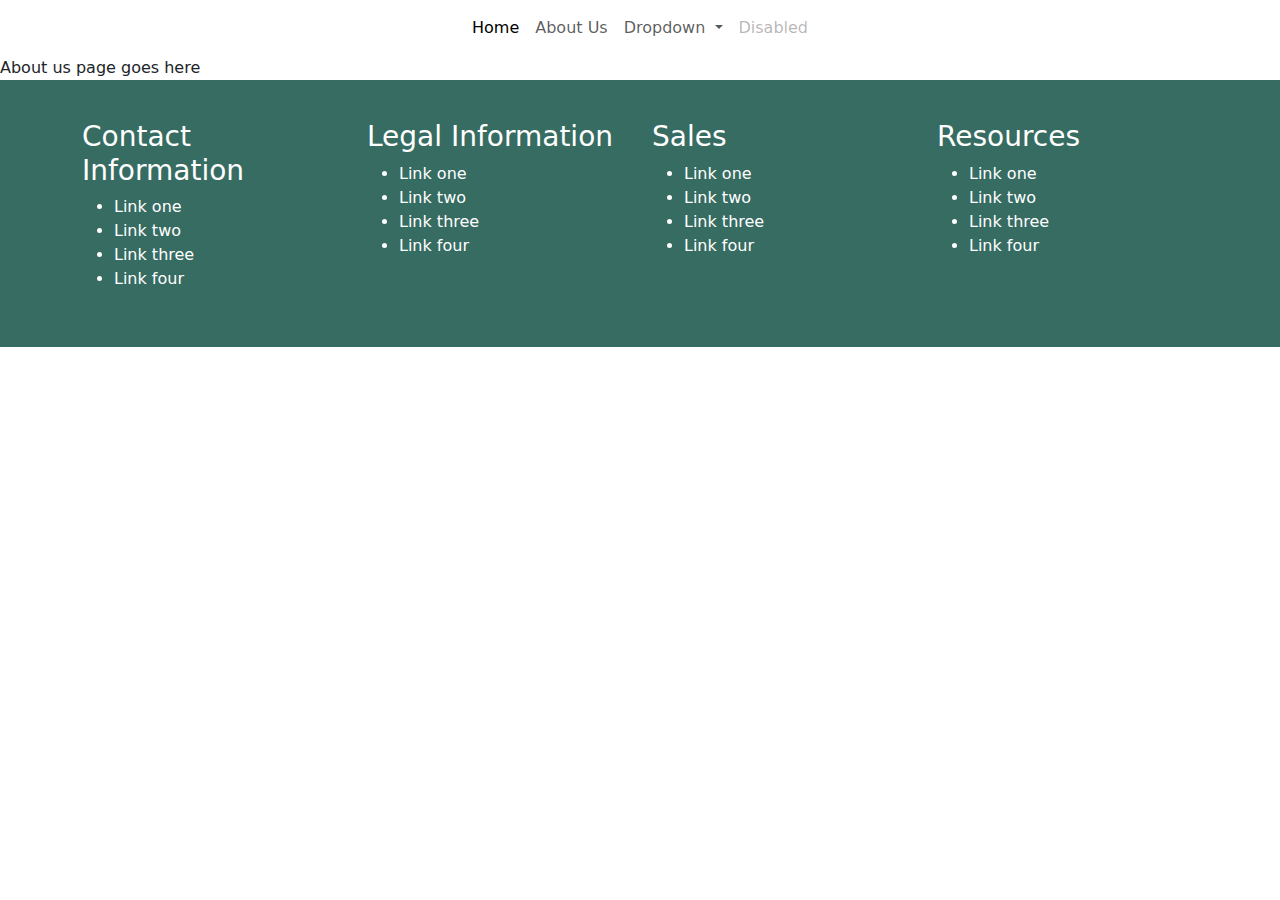
<file: about-us.html>
<!DOCTYPE html>
<html lang="en">
  <head>
    <meta charset="UTF-8" />
    <meta name="viewport" content="width=device-width, initial-scale=1.0" />
    <title>Grace's Modeling Page</title>

    <!-- Bootstrap CDN CSS -->
    <link href="https://cdn.jsdelivr.net/npm/bootstrap@5.3.3/dist/css/bootstrap.min.css" rel="stylesheet" integrity="sha384-QWTKZyjpPEjISv5WaRU9OFeRpok6YctnYmDr5pNlyT2bRjXh0JMhjY6hW+ALEwIH" crossorigin="anonymous" />

    <!-- Font Awesome CDN CSS -->
    <link rel="stylesheet" href="https://cdnjs.cloudflare.com/ajax/libs/font-awesome/6.7.2/css/all.min.css" integrity="sha512-Evv84Mr4kqVGRNSgIGL/F/aIDqQb7xQ2vcrdIwxfjThSH8CSR7PBEakCr51Ck+w+/U6swU2Im1vVX0SVk9ABhg==" crossorigin="anonymous" referrerpolicy="no-referrer" />

    <!-- Local CSS -->
    <link href="css/styles.css" rel="stylesheet" />

    <style>
      h1 {
        display: none;
      }
    </style>
  </head>
  <body>
    <!-- begin header -->
    <header-component></header-component>
    <!-- end header -->

    <main>About us page goes here</main>

    <!-- begin footer -->
    <footer-component></footer-component>
    <!-- end footer -->

    <section>
      <!-- Bootstrap CDN JS -->
      <script src="https://cdn.jsdelivr.net/npm/bootstrap@5.3.3/dist/js/bootstrap.bundle.min.js" integrity="sha384-YvpcrYf0tY3lHB60NNkmXc5s9fDVZLESaAA55NDzOxhy9GkcIdslK1eN7N6jIeHz" crossorigin="anonymous"></script>

      <!-- Local JavaScript -->
      <script src="js/scripts.js"></script>

      <!-- Local JS File with Header -->
      <script src="components/js/header.js"></script>

      <!-- Local JS File with Footer -->
      <script src="components/js/footer.js"></script>
    </section>
  </body>
</html>
</file>
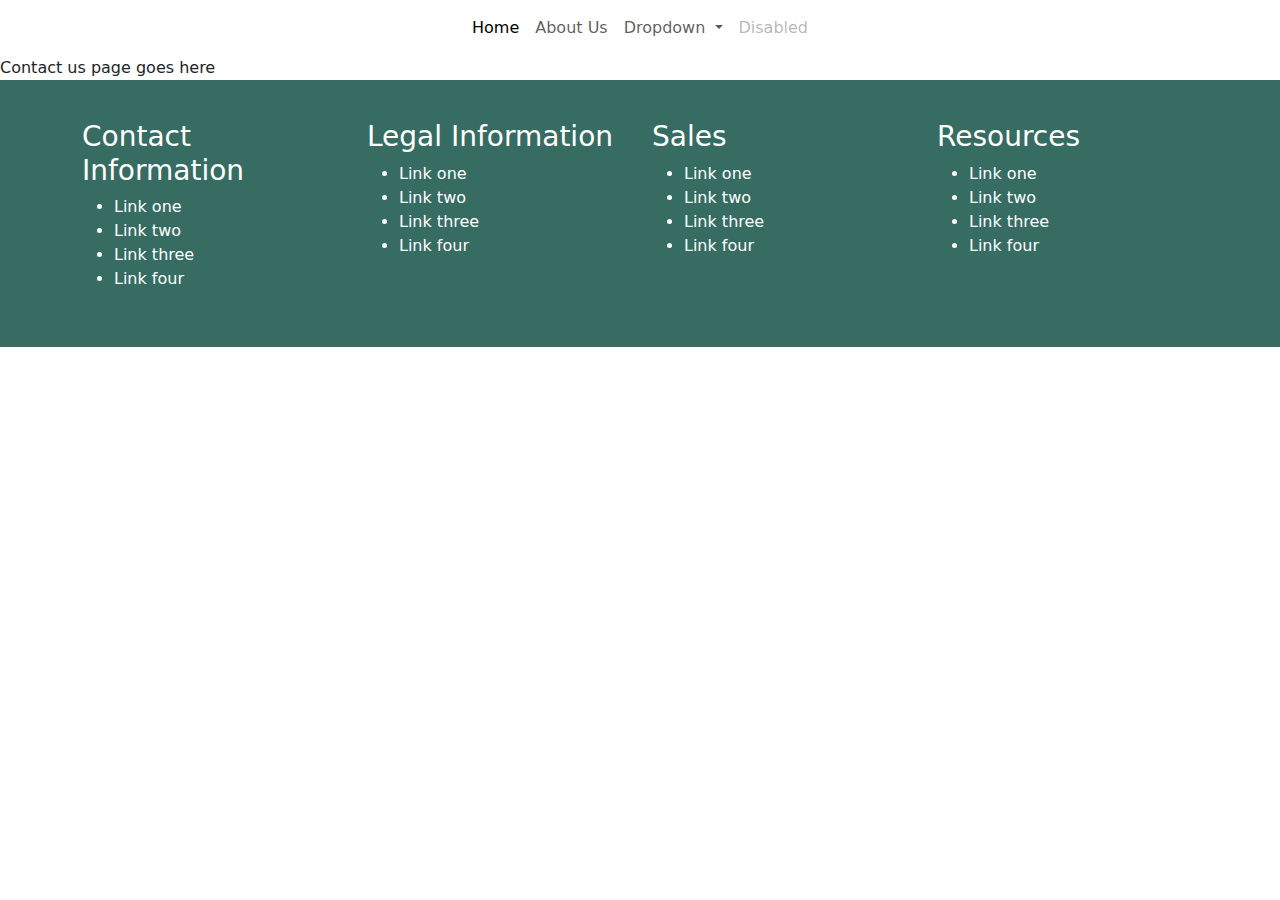
<file: contact-us.html>
<!DOCTYPE html>
<html lang="en">
  <head>
    <meta charset="UTF-8" />
    <meta name="viewport" content="width=device-width, initial-scale=1.0" />
    <title>Grace's Modeling Page</title>

    <!-- Bootstrap CDN CSS -->
    <link href="https://cdn.jsdelivr.net/npm/bootstrap@5.3.3/dist/css/bootstrap.min.css" rel="stylesheet" integrity="sha384-QWTKZyjpPEjISv5WaRU9OFeRpok6YctnYmDr5pNlyT2bRjXh0JMhjY6hW+ALEwIH" crossorigin="anonymous" />

    <!-- Font Awesome CDN CSS -->
    <link rel="stylesheet" href="https://cdnjs.cloudflare.com/ajax/libs/font-awesome/6.7.2/css/all.min.css" integrity="sha512-Evv84Mr4kqVGRNSgIGL/F/aIDqQb7xQ2vcrdIwxfjThSH8CSR7PBEakCr51Ck+w+/U6swU2Im1vVX0SVk9ABhg==" crossorigin="anonymous" referrerpolicy="no-referrer" />

    <!-- Local CSS -->
    <link href="css/styles.css" rel="stylesheet" />

    <style>
      h1 {
        display: none;
      }
    </style>
  </head>
  <body>
    <!-- begin header -->
    <header-component></header-component>
    <!-- end header -->

    <main>Contact us page goes here</main>

    <!-- begin footer -->
    <footer-component></footer-component>
    <!-- end footer -->

    <section>
      <!-- Bootstrap CDN JS -->
      <script src="https://cdn.jsdelivr.net/npm/bootstrap@5.3.3/dist/js/bootstrap.bundle.min.js" integrity="sha384-YvpcrYf0tY3lHB60NNkmXc5s9fDVZLESaAA55NDzOxhy9GkcIdslK1eN7N6jIeHz" crossorigin="anonymous"></script>

      <!-- Local JavaScript -->
      <script src="js/scripts.js"></script>

      <!-- Local JS File with Header -->
      <script src="components/js/header.js"></script>

      <!-- Local JS File with Footer -->
      <script src="components/js/footer.js"></script>
    </section>
  </body>
</html>
</file>
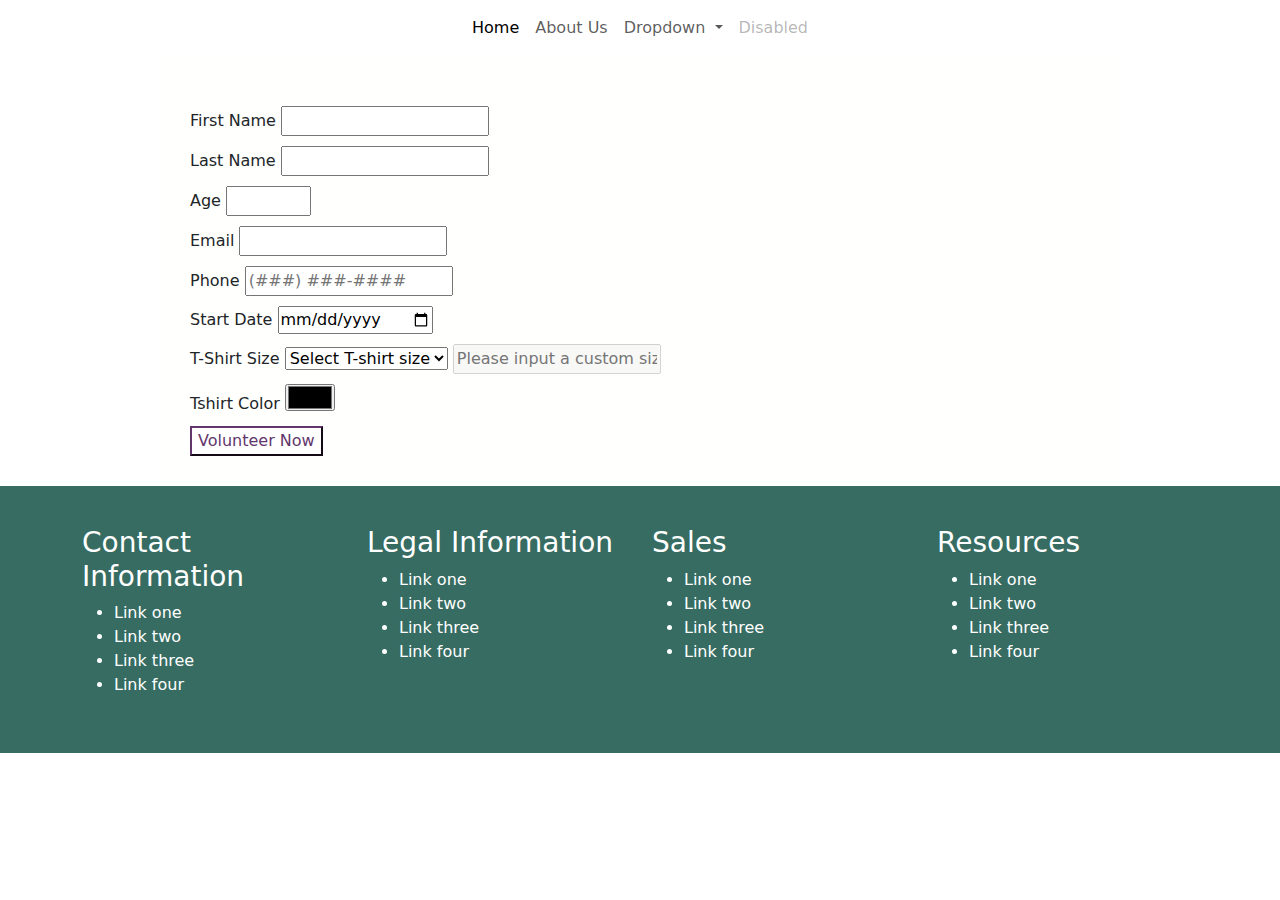
<file: form.html>
<!DOCTYPE html>
<html lang="en">
  <head>
    <meta charset="UTF-8" />
    <meta name="viewport" content="width=device-width, initial-scale=1.0" />
    <title>Grace's Modeling Page</title>

    <!-- Bootstrap CDN CSS -->
    <link href="https://cdn.jsdelivr.net/npm/bootstrap@5.3.3/dist/css/bootstrap.min.css" rel="stylesheet" integrity="sha384-QWTKZyjpPEjISv5WaRU9OFeRpok6YctnYmDr5pNlyT2bRjXh0JMhjY6hW+ALEwIH" crossorigin="anonymous" />

    <!-- Font Awesome CDN CSS -->
    <link rel="stylesheet" href="https://cdnjs.cloudflare.com/ajax/libs/font-awesome/6.7.2/css/all.min.css" integrity="sha512-Evv84Mr4kqVGRNSgIGL/F/aIDqQb7xQ2vcrdIwxfjThSH8CSR7PBEakCr51Ck+w+/U6swU2Im1vVX0SVk9ABhg==" crossorigin="anonymous" referrerpolicy="no-referrer" />

    <!-- Local CSS -->
    <link href="css/form.css" rel="stylesheet" />

    <style>
      h1 {
        display: none;
      }
    </style>
  </head>
  <body>
    <!-- begin header -->
    <header-component></header-component>
    <!-- end header -->

    <main>
      <!-- Begin Form -->
      <div class="web-form">
        <form>
          <div class="row">
            <!-- first name -->
            <div>
              <label for="first-name">First Name</label>
              <input type="text" id="first-name" name="firstName" />
            </div>

            <!-- last name -->
            <div>
              <label for="last-name">Last Name</label>
              <input type="text" id="last-name" name="lastName" />
            </div>

            <!-- Age - number -->
            <div>
              <label for="age">Age</label>
              <input type="number" name="age" id="age" min="18" max="120" />
            </div>

            <!-- Email - email -->
            <div>
              <label for="email">Email</label>
              <input type="email" name="email" />
            </div>

            <!-- Phone -->
            <div>
              <label for="phone">Phone</label>
              <input type="text" name="phone" id="phone" placeholder="(###) ###-####" />
            </div>

            <!-- Start Date - date -->
            <div>
              <label for="start-date">Start Date</label>
              <input type="date" id="start-date" name="startDate" required />
            </div>

            <!-- Tshirt - Select field -->
            <div>
              <label for="t-shirt">T-Shirt Size</label>
              <select id="t-shirt" required>
                <option value="">Select T-shirt size</option>
                <option value="XXS">XXS</option>
                <option value="XS">XS</option>
                <option value="S">S</option>
                <option value="M">M</option>
                <option value="L">L</option>
                <option value="XL">XL</option>
                <option value="XXL">XXL</option>
                <option value="CUSTOM">CUSTOM</option>
              </select>
              <input type="text" name="custom" placeholder="Please input a custom size" disabled />
            </div>

            <!-- Tshirt Color - Color -->
            <div>
              <label for="color">Tshirt Color</label>
              <input type="color" name="color" id="color" />
            </div>

            <!-- submit button -->
            <div>
              <input type="submit" name="submit" value="Volunteer Now" class="submit" />
            </div>
          </div>
        </form>
      </div>
      <!-- End Form -->
    </main>

    <!-- begin footer -->
    <footer-component></footer-component>
    <!-- end footer -->

    <section>
      <!-- Bootstrap CDN JS -->
      <script src="https://cdn.jsdelivr.net/npm/bootstrap@5.3.3/dist/js/bootstrap.bundle.min.js" integrity="sha384-YvpcrYf0tY3lHB60NNkmXc5s9fDVZLESaAA55NDzOxhy9GkcIdslK1eN7N6jIeHz" crossorigin="anonymous"></script>

      <!-- Local JavaScript -->
      <script src="js/scripts.js"></script>

      <!-- Local JS File with Header -->
      <script src="components/js/header.js"></script>

      <!-- Local JS File with Footer -->
      <script src="components/js/footer.js"></script>

      <!-- local js file for form-->
      <script src="/js/form.js"></script>
    </section>
  </body>
</html>
</file>
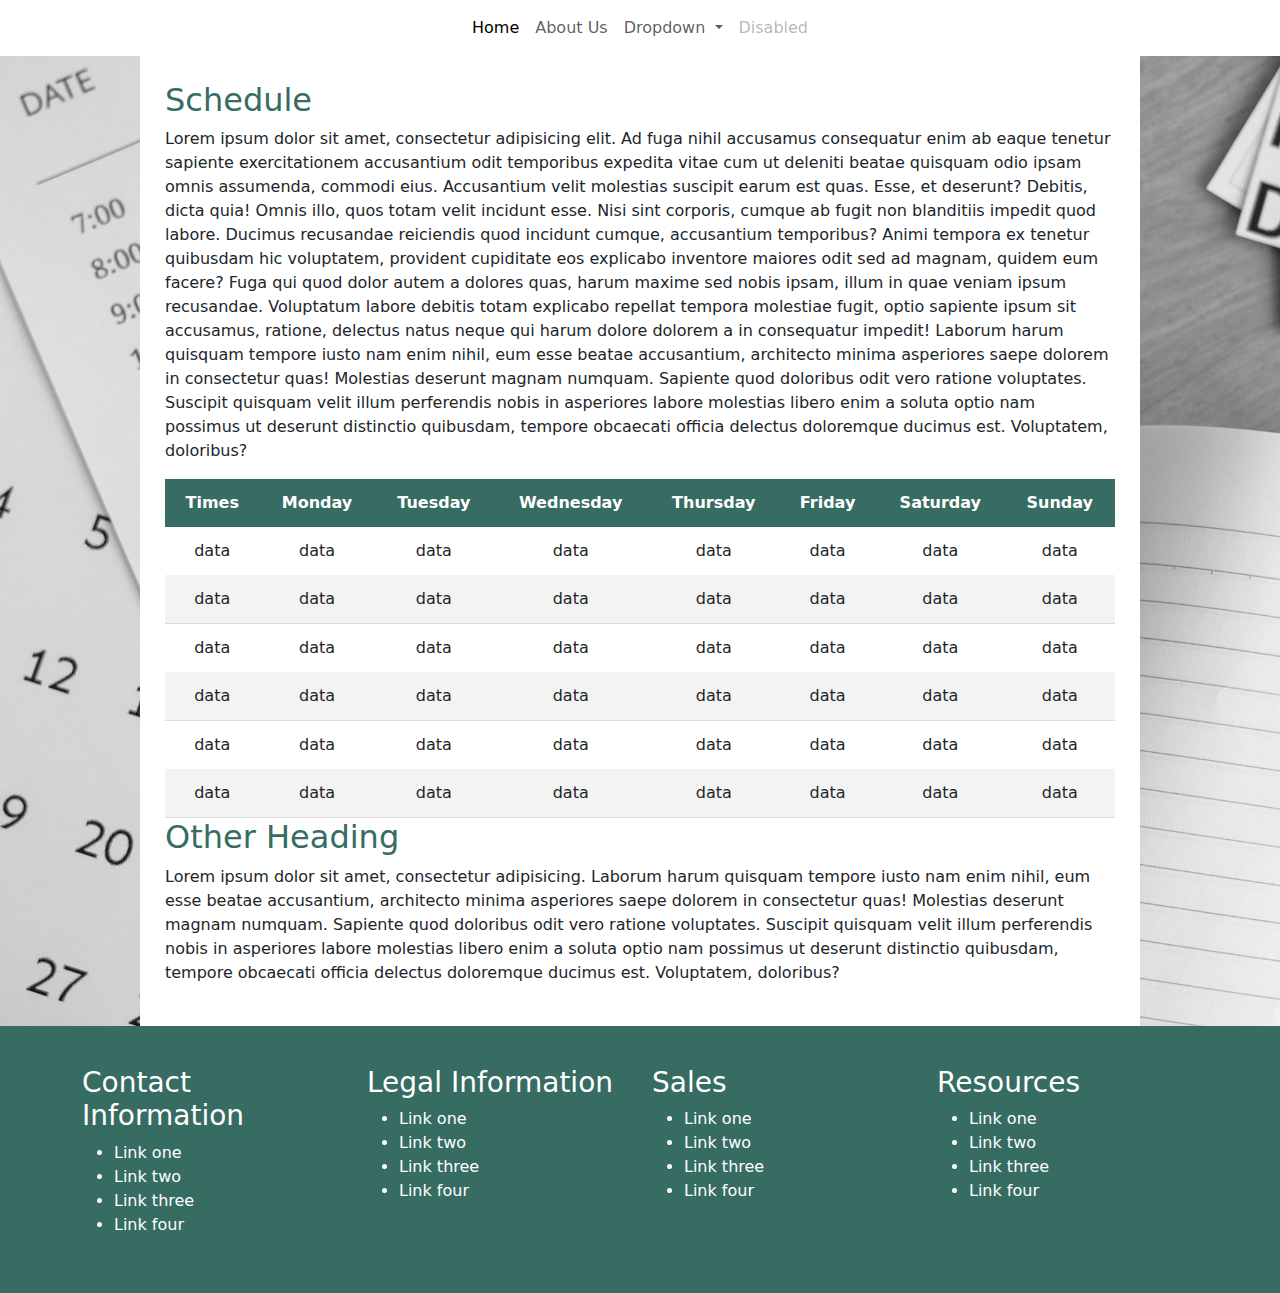
<file: schedule.html>
<!DOCTYPE html>
<html lang="en">
  <head>
    <meta charset="UTF-8" />
    <meta name="viewport" content="width=device-width, initial-scale=1.0" />
    <title>Grace's Modeling Page</title>

    <!-- Bootstrap CDN CSS -->
    <link href="https://cdn.jsdelivr.net/npm/bootstrap@5.3.3/dist/css/bootstrap.min.css" rel="stylesheet" integrity="sha384-QWTKZyjpPEjISv5WaRU9OFeRpok6YctnYmDr5pNlyT2bRjXh0JMhjY6hW+ALEwIH" crossorigin="anonymous" />

    <!-- Font Awesome CDN CSS -->
    <link rel="stylesheet" href="https://cdnjs.cloudflare.com/ajax/libs/font-awesome/6.7.2/css/all.min.css" integrity="sha512-Evv84Mr4kqVGRNSgIGL/F/aIDqQb7xQ2vcrdIwxfjThSH8CSR7PBEakCr51Ck+w+/U6swU2Im1vVX0SVk9ABhg==" crossorigin="anonymous" referrerpolicy="no-referrer" />

    <!-- Local CSS -->
    <link href="css/schedule.css" rel="stylesheet" />

    <style>
      h1 {
        display: none;
      }
    </style>
  </head>
  <body>
    <!-- begin header -->
    <header-component></header-component>
    <!-- end header -->

    <main>
      <div class="wrapper-body">
        <div class="wrapper-main">
          <div class="wrapper-content">
            <h2>Schedule</h2>
            <p>
              Lorem ipsum dolor sit amet, consectetur adipisicing elit. Ad fuga nihil accusamus consequatur enim ab eaque tenetur sapiente exercitationem accusantium odit temporibus expedita vitae cum ut deleniti beatae quisquam odio ipsam omnis assumenda, commodi eius. Accusantium velit molestias suscipit earum est quas. Esse, et deserunt? Debitis, dicta quia! Omnis illo, quos totam velit incidunt esse. Nisi sint corporis, cumque ab fugit non blanditiis impedit quod labore. Ducimus recusandae reiciendis quod incidunt cumque, accusantium temporibus? Animi tempora ex tenetur quibusdam hic voluptatem, provident cupiditate eos explicabo inventore maiores odit sed ad magnam, quidem eum facere? Fuga qui quod dolor autem a dolores quas, harum maxime sed nobis ipsam, illum in quae veniam ipsum recusandae. Voluptatum labore debitis totam explicabo repellat tempora molestiae fugit, optio sapiente ipsum sit accusamus, ratione, delectus natus neque qui harum dolore dolorem a in consequatur
              impedit! Laborum harum quisquam tempore iusto nam enim nihil, eum esse beatae accusantium, architecto minima asperiores saepe dolorem in consectetur quas! Molestias deserunt magnam numquam. Sapiente quod doloribus odit vero ratione voluptates. Suscipit quisquam velit illum perferendis nobis in asperiores labore molestias libero enim a soluta optio nam possimus ut deserunt distinctio quibusdam, tempore obcaecati officia delectus doloremque ducimus est. Voluptatem, doloribus?
            </p>
          </div>

          <table class="content-table">
            <thead>
              <tr>
                <th>Times</th>
                <th>Monday</th>
                <th>Tuesday</th>
                <th>Wednesday</th>
                <th>Thursday</th>
                <th>Friday</th>
                <th>Saturday</th>
                <th>Sunday</th>
              </tr>
            </thead>

            <tbody>
              <tr>
                <td>data</td>
                <td>data</td>
                <td>data</td>
                <td>data</td>
                <td>data</td>
                <td>data</td>
                <td>data</td>
                <td>data</td>
              </tr>

              <tr>
                <td>data</td>
                <td>data</td>
                <td>data</td>
                <td>data</td>
                <td>data</td>
                <td>data</td>
                <td>data</td>
                <td>data</td>
              </tr>

              <tr>
                <td>data</td>
                <td>data</td>
                <td>data</td>
                <td>data</td>
                <td>data</td>
                <td>data</td>
                <td>data</td>
                <td>data</td>
              </tr>

              <tr>
                <td>data</td>
                <td>data</td>
                <td>data</td>
                <td>data</td>
                <td>data</td>
                <td>data</td>
                <td>data</td>
                <td>data</td>
              </tr>

              <tr>
                <td>data</td>
                <td>data</td>
                <td>data</td>
                <td>data</td>
                <td>data</td>
                <td>data</td>
                <td>data</td>
                <td>data</td>
              </tr>

              <tr>
                <td>data</td>
                <td>data</td>
                <td>data</td>
                <td>data</td>
                <td>data</td>
                <td>data</td>
                <td>data</td>
                <td>data</td>
              </tr>
            </tbody>
          </table>

          <div class="wrapper-content">
            <h2>Other Heading</h2>
            <p>Lorem ipsum dolor sit amet, consectetur adipisicing. Laborum harum quisquam tempore iusto nam enim nihil, eum esse beatae accusantium, architecto minima asperiores saepe dolorem in consectetur quas! Molestias deserunt magnam numquam. Sapiente quod doloribus odit vero ratione voluptates. Suscipit quisquam velit illum perferendis nobis in asperiores labore molestias libero enim a soluta optio nam possimus ut deserunt distinctio quibusdam, tempore obcaecati officia delectus doloremque ducimus est. Voluptatem, doloribus?</p>
          </div>
        </div>
      </div>
    </main>

    <!-- begin footer -->
    <footer-component></footer-component>
    <!-- end footer -->

    <section>
      <!-- Bootstrap CDN JS -->
      <script src="https://cdn.jsdelivr.net/npm/bootstrap@5.3.3/dist/js/bootstrap.bundle.min.js" integrity="sha384-YvpcrYf0tY3lHB60NNkmXc5s9fDVZLESaAA55NDzOxhy9GkcIdslK1eN7N6jIeHz" crossorigin="anonymous"></script>

      <!-- Local JavaScript -->
      <script src="js/scripts.js"></script>

      <!-- Local JS File with Header -->
      <script src="components/js/header.js"></script>

      <!-- Local JS File with Footer -->
      <script src="components/js/footer.js"></script>
    </section>
  </body>
</html>
</file>
<file: css/styles.css>
@import 'global.css';
@import 'main.css';

p {
    font-family: var(--fontFamily) !important;
}

.blinn-fa-icon {
    font-size: 60px;
    color: #ffffff;
}

.blinn-fa-container a {
    color: #ffffff !important;
}

.blinn-fa-container {
    background-color: var(--secondaryColor) !important;
    padding: 50px;
}

.paragraph-one-img {
    position: relative;
    float: right;
    max-width: 350px;
    width: 100%;
    height: auto;
    padding-left: 15px;
}


#custom-clip-path {
    width:100%;
    height: 280px;
    background-color: var(--secondaryColor) !important;
    clip-path: polygon(0 0, 0 26%, 100% 0);
    position: relative;
    margin-top: -5px;
}

.cropped {
    width: 250px;
    height: 250px;
    margin-top: 15px;
    border: 10px solid var(--accentColor) !important;
    border-radius: 50%;
    clip-path: circle(50% at 50% 50%);
}
</file>
<file: css/form.css>
@import 'global.css';
@import 'main.css';

.web-form {
    width: 75%;
    position: relative;
    margin: auto;
    background-color: #fffffd;
    padding: 30px;
}

.web-form div {
    margin-top: 10px;
}

#age {
    width: 120 px;
}

#custom {
    margin-top: 5px;
    display: none;
}

.radio, .checkbox {
    width: 20px !important;
    height: 20px !important;
}

.submit {
    border-color: var(--secondaryColor) !important;
    background-color: #ffffff;
    color: var(--secondaryColor) !important;
}

.submit:hover {
    background-color: #ffffff;
    color: #000000;
}
</file>
<file: css/schedule.css>
@import 'global.css';
@import 'main.css';

.wrapper-body {
    background-image: url("/images/background-image.jpg");
    background-repeat: no-repeat;
    background-attachment: fixed;
    background-size: cover;
}

.wrapper-main {
    width: 100%;
    max-width: 1000px;
    margin: auto;
    background-color: #ffffff !important;
    padding: 25px;
    margin-bottom: 0;
}

.wrapper-content {
    margin: auto;
    width: 100%;
    max-width: 1000px;
}

.content-table {
    border-collapse: collapse;
    width: 100%;
    max-width: 1000px;
    margin: auto;
    text-align: center;
}

.content-table thead tr th {
    background-color: var(--primaryColor) !important;
    color: #ffffff;
}

.content-table th,
.content-table td {
    padding: 12px;
}

.content-table tbody tr:nth-of-type(even) {
    border-bottom: 1px solid #dddddd;
}

.content-table tbody tr:nth-of-type(even) {
    background-color: #f3f3f3;
}
</file>
